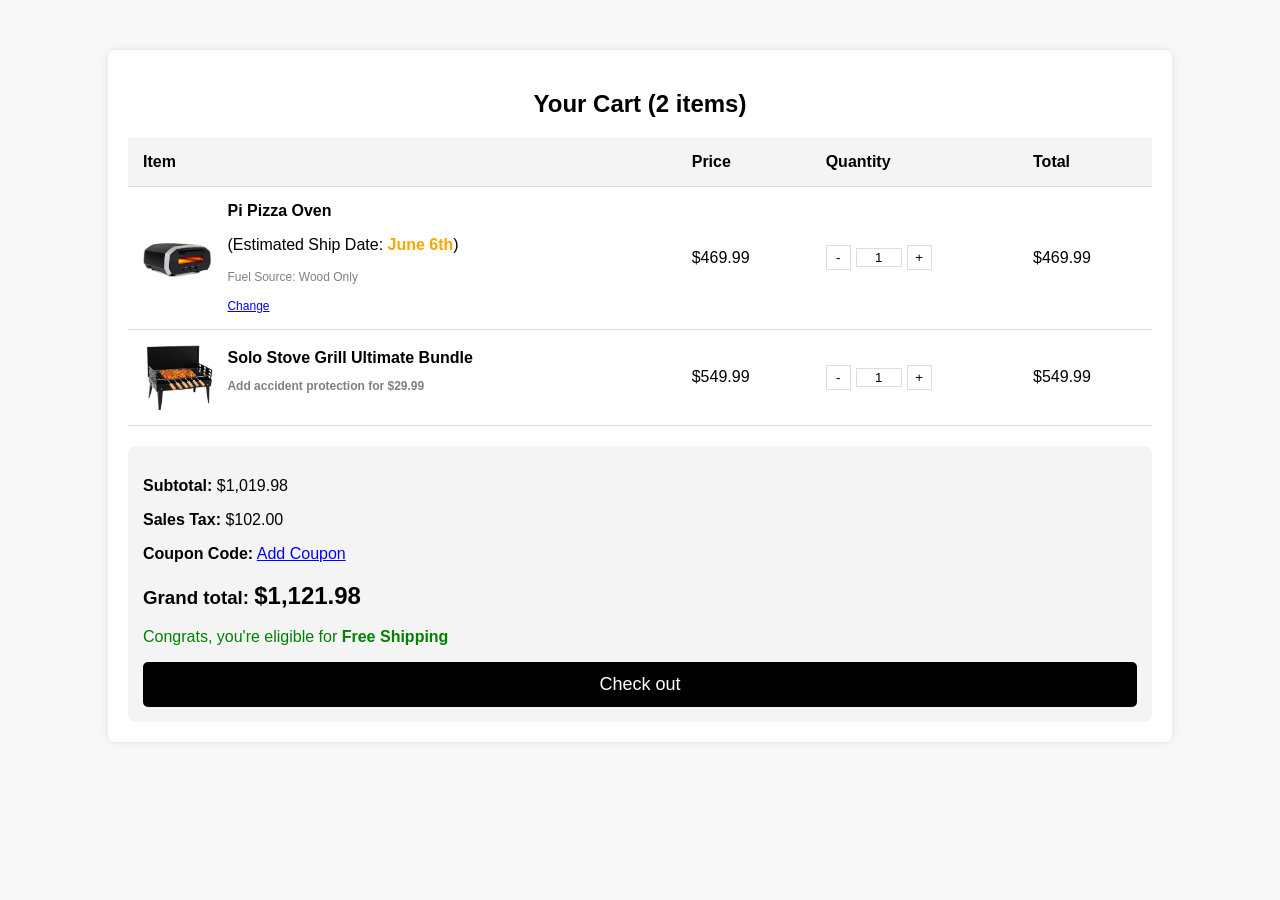
<file: ecom/cart.html>
<!DOCTYPE html>
<html lang="en">
<head>
    <meta charset="UTF-8">
    <meta name="viewport" content="width=device-width, initial-scale=1.0">
    <title>Shopping Cart</title>
    <link rel="stylesheet" href="cart.css">
</head>
<body>

    <div class="cart-container">
        <h2>Your Cart (2 items)</h2>

        <table class="cart-table">
            <thead>
                <tr>
                    <th>Item</th>
                    <th>Price</th>
                    <th>Quantity</th>
                    <th>Total</th>
                </tr>
            </thead>
            <tbody>
                <tr>
                    <td>
                        <img src="image/Screenshot 2025-03-21 124311.png" alt="Pi Pizza Oven">
                        <div class="product-info">
                            <strong>Pi Pizza Oven</strong>
                            <p class="shipping-date">(Estimated Ship Date: <span class="highlight">June 6th</span>)</p>
                            <p class="small-text">Fuel Source: Wood Only</p>
                            <a href="#" class="change-link">Change</a>
                        </div>
                    </td>
                    <td>$469.99</td>
                    <td>
                        <div class="quantity">
                            <button>-</button>
                            <input type="text" value="1">
                            <button>+</button>
                        </div>
                    </td>
                    <td>$469.99</td>
                </tr>

                <tr>
                    <td>
                        <img src="image/Screenshot 2025-03-21 124245.png" alt="Grill Ultimate Bundle">
                        <div class="product-info">
                            <strong>Solo Stove Grill Ultimate Bundle</strong>
                            <p class="small-text highlight">Add accident protection for $29.99</p>
                        </div>
                    </td>
                    <td>$549.99</td>
                    <td>
                        <div class="quantity">
                            <button>-</button>
                            <input type="text" value="1">
                            <button>+</button>
                        </div>
                    </td>
                    <td>$549.99</td>
                </tr>

                
            </tbody>
        </table>

        <div class="cart-summary">
            <p><strong>Subtotal:</strong> $1,019.98</p>
            <p><strong>Sales Tax:</strong> $102.00</p>
            <p><strong>Coupon Code:</strong> <a href="#" class="add-coupon">Add Coupon</a></p>
            <h3>Grand total: <span class="grand-total">$1,121.98</span></h3>
            <p class="free-shipping">Congrats, you're eligible for <strong>Free Shipping</strong></p>
            <button class="checkout-button">Check out</button>
        </div>
    </div>

</body>
</html>
</file>
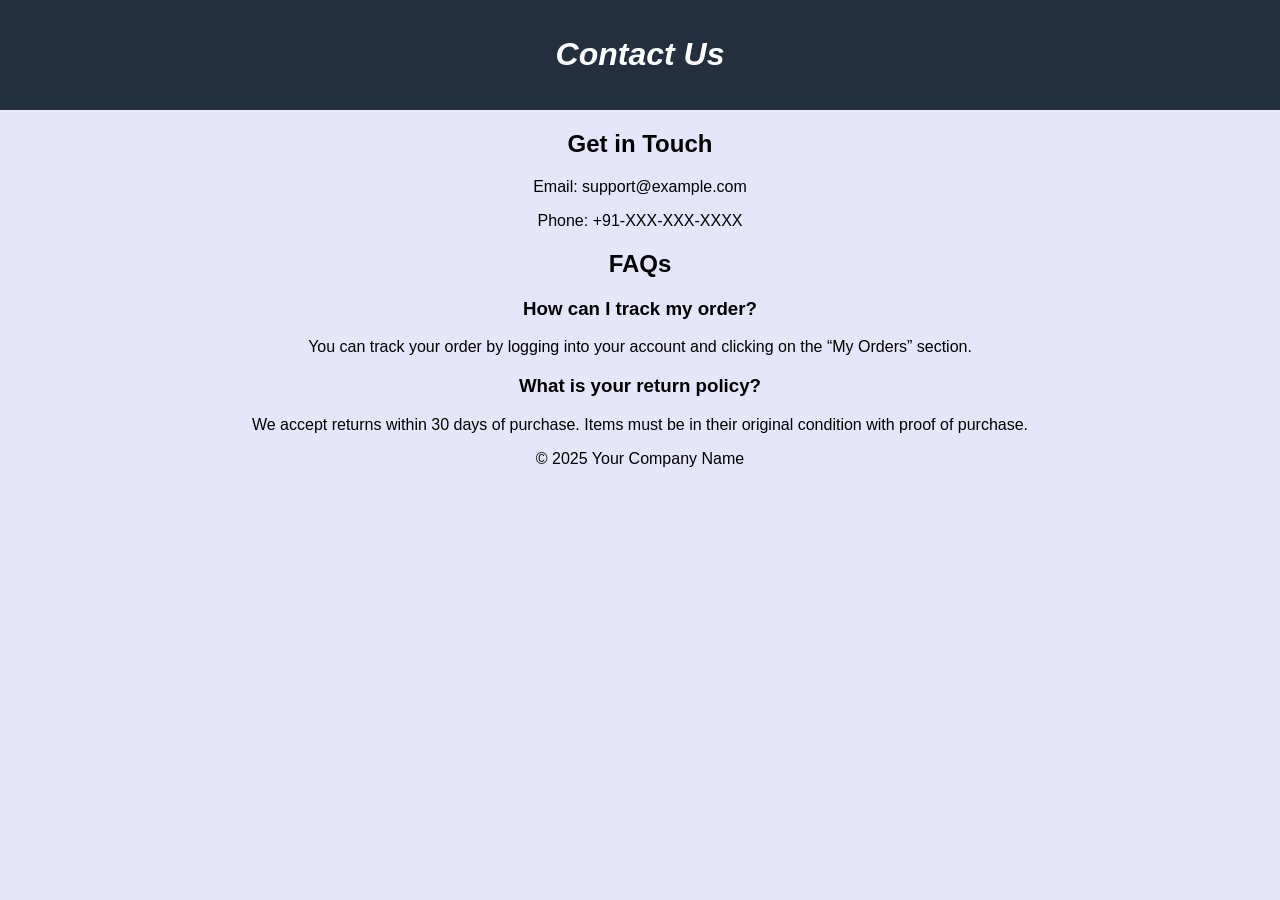
<file: ecom/contact.html>
<!DOCTYPE html>
<html lang="en">
<head>
    <meta charset="UTF-8">
    <meta name="viewport" content="width=device-width, initial-scale=1.0">
    <title>Contact Us</title>
    <link rel="stylesheet" href="styles.css">
</head>
<center>
<body>
    <header>
        <h1>Contact Us</h1>
    </header>
    <main>
        <section class="contact-info">
            <h2>Get in Touch</h2>
            <p>Email: support@example.com</p>
            <p>Phone: +91-XXX-XXX-XXXX</p>
        </section>
        <section class="faqs">
            <h2>FAQs</h2>
            <div>
                <h3>How can I track my order?</h3>
                <p>You can track your order by logging into your account and clicking on the “My Orders” section.</p>
            </div>
            <div>
                <h3>What is your return policy?</h3>
                <p>We accept returns within 30 days of purchase. Items must be in their original condition with proof of purchase.</p>
            </div>
        </section>
    </main>
    <footer>
        <p>&copy; 2025 Your Company Name</p>
    </footer>
</body>
</center>
</html>
</file>
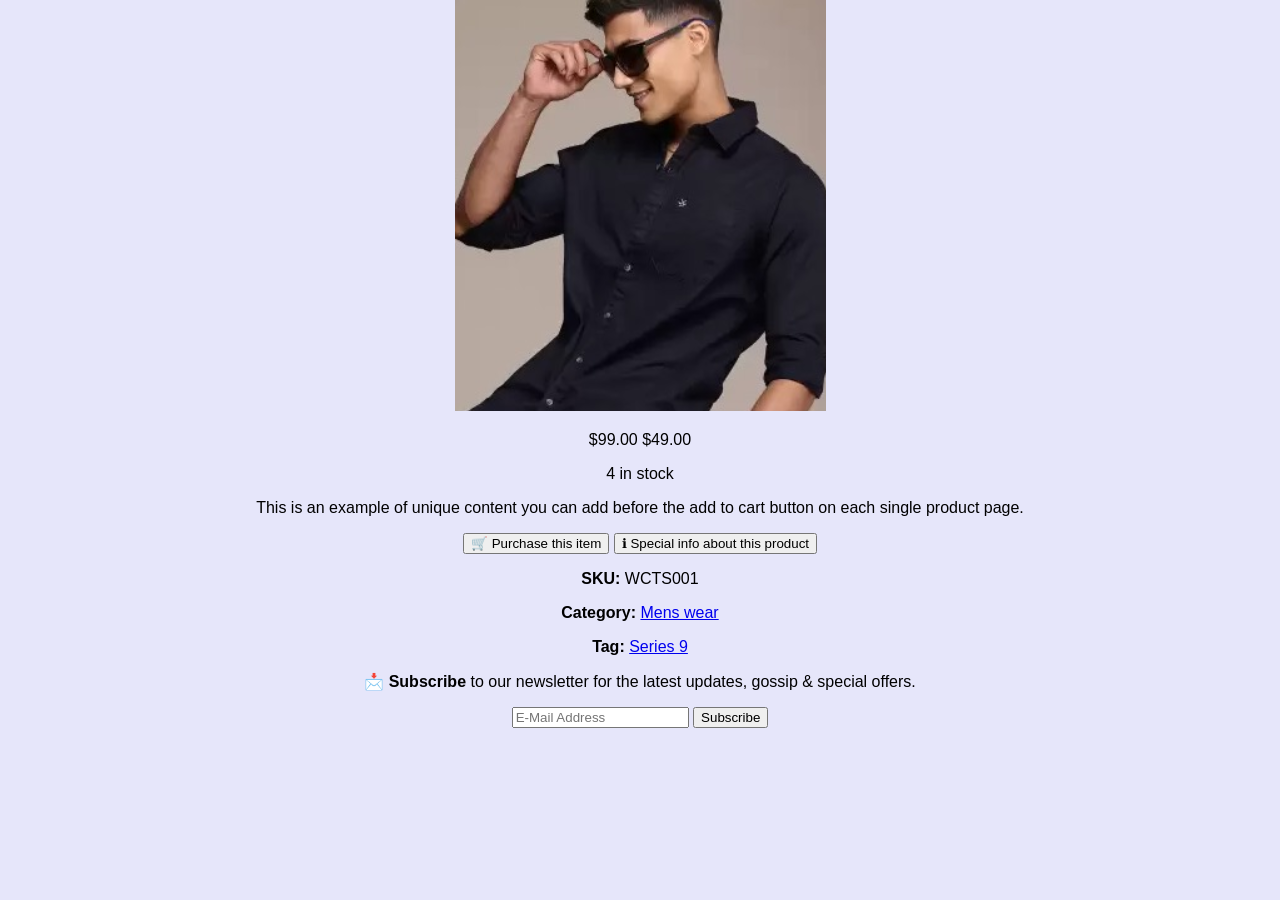
<file: ecom/product.html>
<!DOCTYPE html>
<html lang="en">
<head>
    <meta charset="UTF-8">
    <meta name="viewport" content="width=device-width, initial-scale=1.0">
    <title>Single Product Page</title>
    <link rel="stylesheet" href="styles.css">
</head>
<body>

    <div class="product-container">
        <center>
        <div class="product-image">
            <img src="image/Screenshot 2025-03-21 134152.png" alt="Shirt">

        </div>
        </center>
        <center>
        <div class="product-details">
            <p class="price">
                <span class="old-price">$99.00</span>
                <span class="new-price">$49.00</span>
            </p>
            <p class="stock">4 in stock</p>
            <p class="description">
                This is an example of unique content you can add before the add to cart button on each single product page.
            </p>
            <button class="buy-button">🛒 Purchase this item</button>
            <button class="info-button">ℹ Special info about this product</button>

            <p class="sku"><strong>SKU:</strong> WCTS001</p>
            <p class="category"><strong>Category:</strong> <a href="#">Mens wear</a></p>
            <p class="tags"><strong>Tag:</strong> <a href="#">Series 9</a></p>
        </div>
    </div>
</center>
<center>
    <div class="newsletter">
        <p><strong>📩 Subscribe</strong> to our newsletter for the latest updates, gossip & special offers.</p>
        <input type="email" placeholder="E-Mail Address">
        <button>Subscribe</button>
    </div>
</center>

</body>
</html>
</file>
<file: ecom/cart.css>
body {
    font-family: Arial, sans-serif;
    margin: 0;
    padding: 0;
    background-color: #f8f8f8;
}

.cart-container {
    width: 80%;
    margin: 50px auto;
    background-color:white;
    padding: 20px;
    box-shadow: 0px 0px 10px rgba(0, 0, 0, 0.1);
    border-radius: 8px;
}

h2 {
    text-align: center;
    font-size: 24px;
    margin-bottom: 20px;
}

.cart-table {
    width: 100%;
    border-collapse: collapse;
}

.cart-table th, .cart-table td {
    padding: 15px;
    text-align: left;
    border-bottom: 1px solid #ddd;
}

.cart-table th {
    background-color: #f4f4f4;
}

.cart-table img {
    width: 70px;
    height: auto;
    border-radius: 5px;
    margin-right: 10px;
    vertical-align: middle;
}

.product-info {
    display: inline-block;
    vertical-align: middle;
}

.highlight {
    color: orange;
    font-weight: bold;
}

.small-text {
    font-size: 12px;
    color: gray;
}

.change-link {
    font-size: 12px;
    color: blue;
    text-decoration: underline;
}

.quantity {
    display: flex;
    align-items: center;
}

.quantity button {
    width: 25px;
    height: 25px;
    border: 1px solid #ddd;
    background-color: white;
    cursor: pointer;
}

.quantity input {
    width: 40px;
    text-align: center;
    border: 1px solid #ddd;
    margin: 0 5px;
}

.quantity-input {
    width: 50px;
    text-align: center;
    border: 1px solid #ddd;
}

.cart-summary {
    margin-top: 20px;
    padding: 15px;
    background-color: #f4f4f4;
    border-radius: 8px;
}

.cart-summary p {
    font-size: 16px;
}

.grand-total {
    font-size: 24px;
    font-weight: bold;
}

.free-shipping {
    font-size: 14px;
    color: green;
}

.add-coupon {
    color: blue;
    text-decoration: underline;
}

.checkout-button {
    width: 100%;
    padding: 12px;
    background-color: black;
    color: white;
    font-size: 18px;
    border: none;
    border-radius: 5px;
    cursor: pointer;
}
</file>
<file: ecom/styles.css>
body {
    font-family: Arial, sans-serif;
    margin: 0;
    padding: 0;
    background-color:lavender;
}

header {
    background-color: #232f3e;
    color: white;
    padding: 15px;
    text-align: center;
}
header,h1{
    font-style: italic;
}

nav ul {
    list-style-type: none;
    padding: 0;
}

nav ul li {
    display: inline;
    margin: 10px;
}

nav ul li a {
    color: white;
    text-decoration: none;
}

.products {
    text-align: center;
    padding: 20px;
}

.product {
    background: white;
    display: inline-block;
    margin: 20px;
    padding: 15px;
    border-radius: 8px;
    text-align: center;
    width: 200px;
}

.product img {
    width: 100%;
    height: 150px;
    object-fit: cover;
    border-radius: 5px;
}

.product a {
    display: block;
    margin-top: 10px;
    text-decoration: none;
    background: orange;
    padding: 8px;
    border-radius: 5px;
    color: white;
}
</file>
